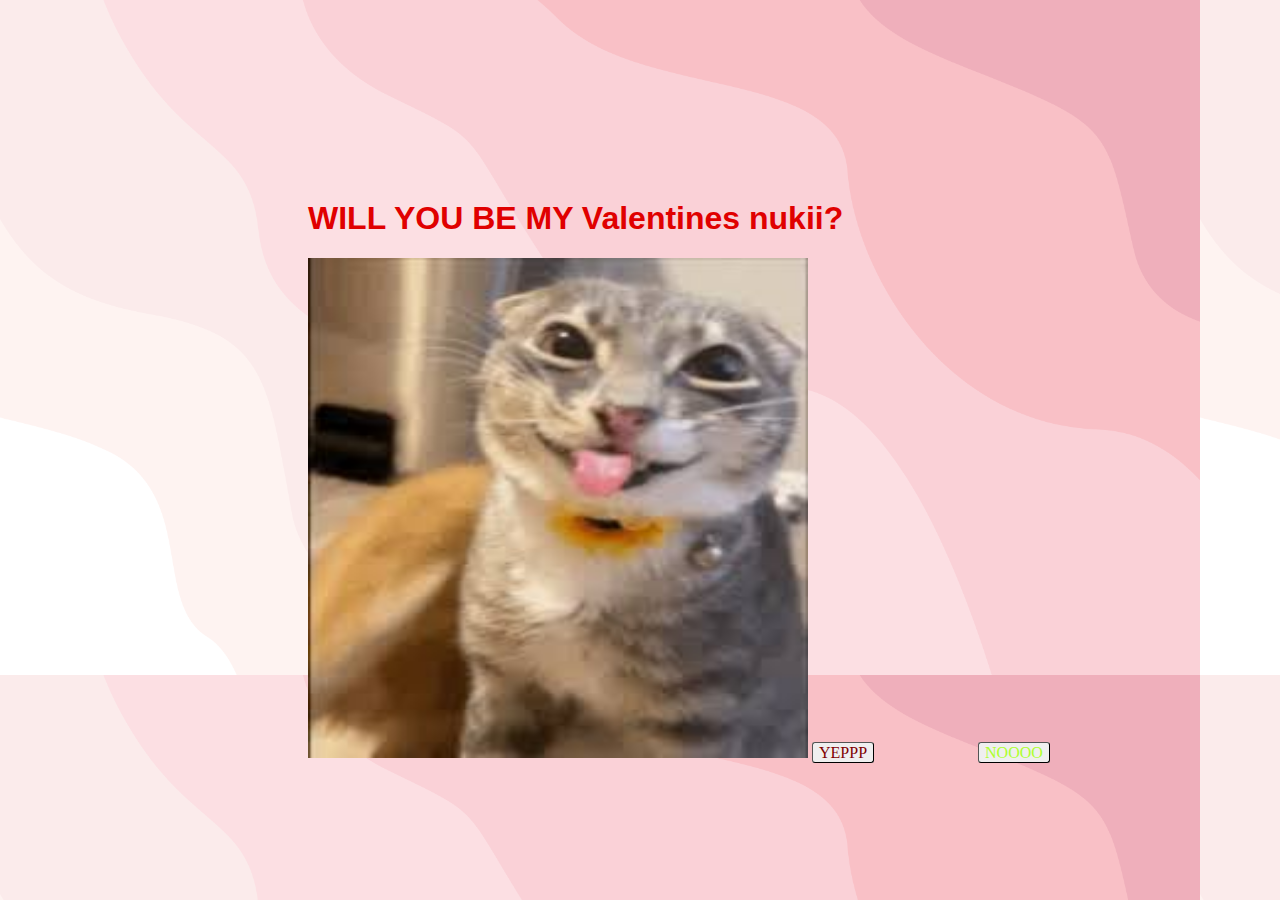
<file: index.html>
<!DOCTYPE html>
<html>
<head>
    <title>Valentines?</title>
        <link href="./styles.css" rel="stylesheet">
</head>

<body>
   <h1>WILL YOU BE MY Valentines nukii?</h1>
   <div class="catimg"> 
    <img src="./images/cat1.jpg" height="500px" width="500px"/>
 

<a href="./yes.html" class="button1">YEPPP</a>

<a href="./no.html" class="button2">NOOOO</a>

   </div>
</body>
</html>
</file>
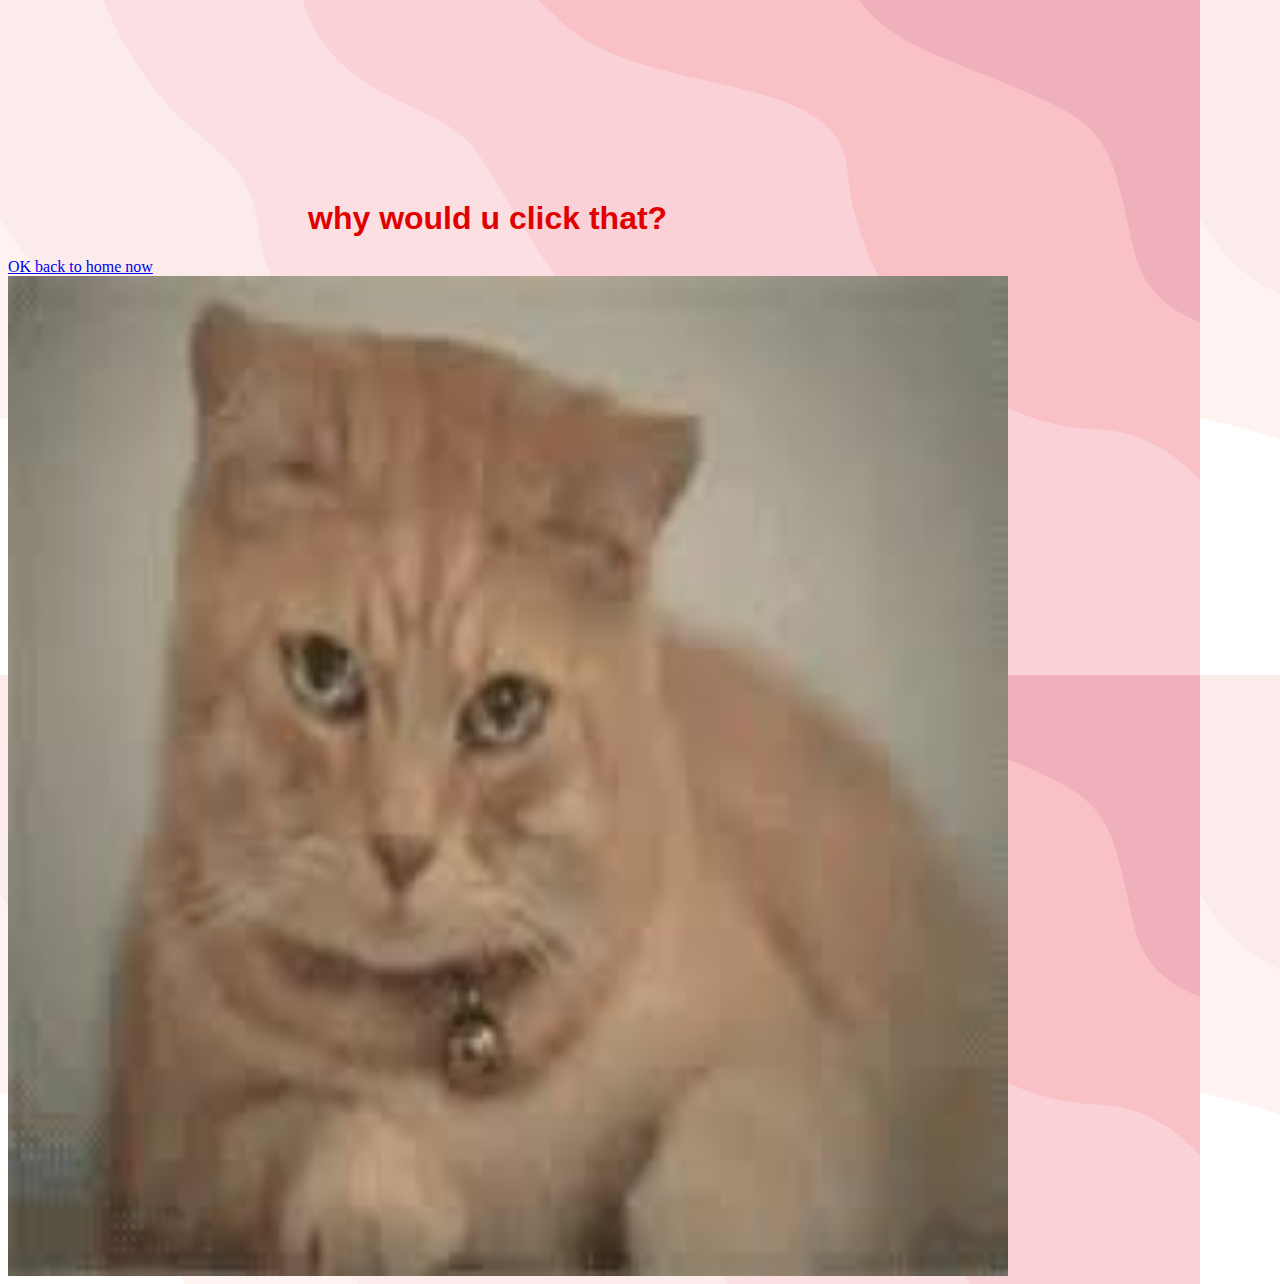
<file: no.html>
<head>
    <title>yess</title>
        <link href="./styles.css" rel="stylesheet">
</head>

<body>
   <h1>why would u click that?</h1>
   <a href="./index.html">OK back to home now</a>
   <div class="yay"> 
    <img src="./images/cry.jpg" height="1000px" width="1000px"/>
   </div>
</body>
</file>
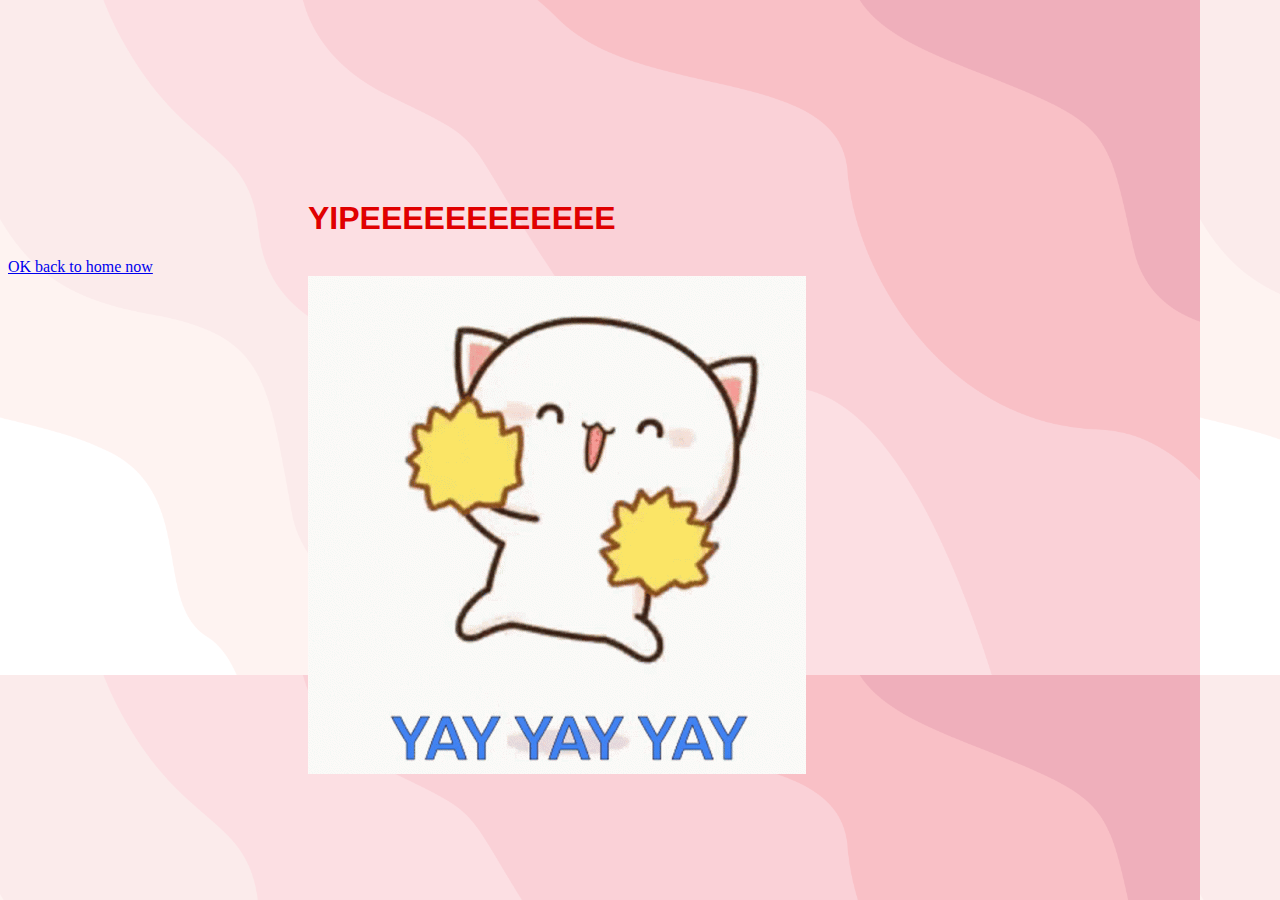
<file: yes.html>
<head>
    <title>yess</title>
        <link href="./styles.css" rel="stylesheet">
</head>

<body>
   <h1>YIPEEEEEEEEEEEE</h1>
   <a href="./index.html">OK back to home now</a>
   <div class="yay"> 
    <img class="yaycat" src="./images/cat 2.gif"/>
   </div>
</body>
</file>
<file: styles.css>
h1{
   margin-top: 200px;
   margin-right: 200px;
   margin-left: 300px;
   font: size 100px;;
color: rgb(224, 0, 0);
font-family: 'Trebuchet MS', 'Lucida Sans Unicode', 'Lucida Grande', 'Lucida Sans', Arial, sans-serif;
}
body{ 
    background-image: url(./images/White-And-Light-Pink-Background-edit-online-3.jpg);
}
.catimg{
    margin-right: 200px;
   margin-left: 300px;
   font: size 100px; 
}

a.button1 {
    padding: 1px 6px;
    border: 1px outset buttonborder;
    border-radius: 3px;
    color: maroon;
    background-color: buttonface;
    text-decoration: none;
}
a.button2 {
    margin-left: 100px;;
    padding: 1px 6px;
    border: 1px outset buttonborder;
    border-radius: 3px;
    color: greenyellow;
    background-color: buttonface;
    text-decoration: none;
}
.yaycat{
     margin-right: 200px;
   margin-left: 300px;

}

@media (min-width: 320px) {}
@media (min-width: 768px) {}
@media (min-width: 1024px) {}
@media (min-width: 1220px) {}
@media (min-width: 1440px) {}
</file>
